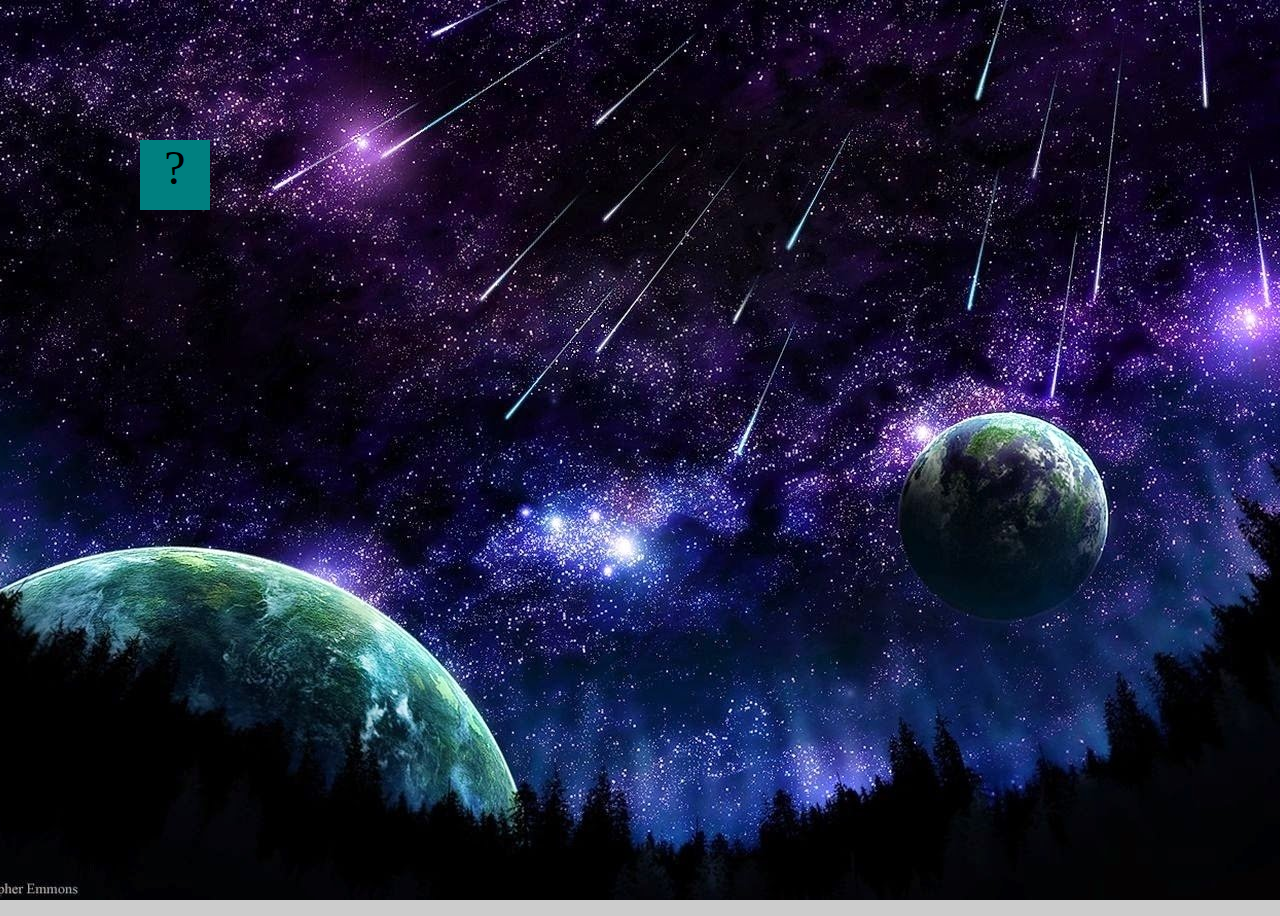
<file: projects/bouncing-box/index.html>
<!DOCTYPE html>
<html>
<head>
	<meta charset="utf-8">
	<title>Bouncing Box</title>
	<script src="jquery.min.js"></script>
	<style>
		body {
			background: url("images/background.jpg") no-repeat center center fixed;;
            background-color: #cccccc;
            -webkit-background-size: cover;
            -moz-background-size: cover;
            -o-background-size: cover;
            background-size: cover;
		}
		.box {
			width: 70px;
			height: 70px;
			background-color: teal;
			font-size: 300%;
			text-align: center;
			display: block;
			position: absolute;
			top: 100px;
			left: 0px;  /* <--- Change me! */
		}
		.board{
			height: 100vh;
		}
	</style>
	<!-- 	<script src="//cdnjs.cloudflare.com/ajax/libs/jquery/2.1.1/jquery.min.js"></script> -->

</head>
<body class="board">
	<!-- HTML for the box -->
	<div class="box">?</div>

	<script>
		(function(){
			'use strict'
			/* global jQuery */

			//////////////////////////////////////////////////////////////////
			/////////////////// SETUP DO NOT DELETE //////////////////////////
			//////////////////////////////////////////////////////////////////
			
			var box = jQuery('.box');	// reference to the HTML .box element
			var board = jQuery('.board');	// reference to the HTML .board element
			var boardWidth = board.width();	// the maximum X-Coordinate of the screen
			var boardHeight = jQuery(window).height(); 

			// Every 50 milliseconds, call the update Function (see below)
			setInterval(update, 50);
			
			// Every time the box is clicked, call the handleBoxClick Function (see below)
			box.on('click', handleBoxClick);

			// moves the Box to a new position on the screen along the X-Axis
			function moveBoxTo(newPositionX, newPositionY) {
				box.css("left", newPositionX);
				box.css("top", newPositionY); 
			}   

			// changes the text displayed on the Box
			function changeBoxText(newText) {
				box.text(newText);
			}

			//////////////////////////////////////////////////////////////////
			/////////////////// YOUR CODE BELOW HERE /////////////////////////
			//////////////////////////////////////////////////////////////////
			
			// TODO 2 - Variable declarations 
			var positionX = 0;
			var positionY = 0;
			var points = 0;
			var speed = 10; 
			var speedY = 10; 
			
			/* 
			This Function will be called 20 times/second. Each time it is called,
			it should move the Box to a new location. If the box drifts off the screen
			turn it around! 
			*/
			function update() {  
			positionX = positionX + speed;
			positionY = positionY + speedY; 	
			moveBoxTo(positionX, positionY);
			
				

				if (positionX > boardWidth){
					speed = -speed;
				}
				if (positionX < 0) {
					speed = -speed;
				}
				if (positionY > boardHeight){
					speedY = -speedY;
				}
				if (positionY < 0) {
					speedY = -speedY;
				}
			};

			/* 
			This Function will be called each time the box is clicked. Each time it is called,
			it should increase the points total, increase the speed, and move the box to
			the left side of the screen.
			*/
			function handleBoxClick() {
				 positionX = 0;
				 positionY = 0;
				 changeBoxText(points); 
				 points = points + 1; 
			     if (speed > 0){
				 speed = speed + 3;
				 } 
				 else if (speed < 0){
				 speed = speed - 3;
				 }
				 else if (speedY > 0){
				 speedY = speedY + 3;
				 }
				 else if (speedY < 0){
				 speedY = speedY -3;
				 }
				};

		})();
	</script>
</body>
</html>
</file>
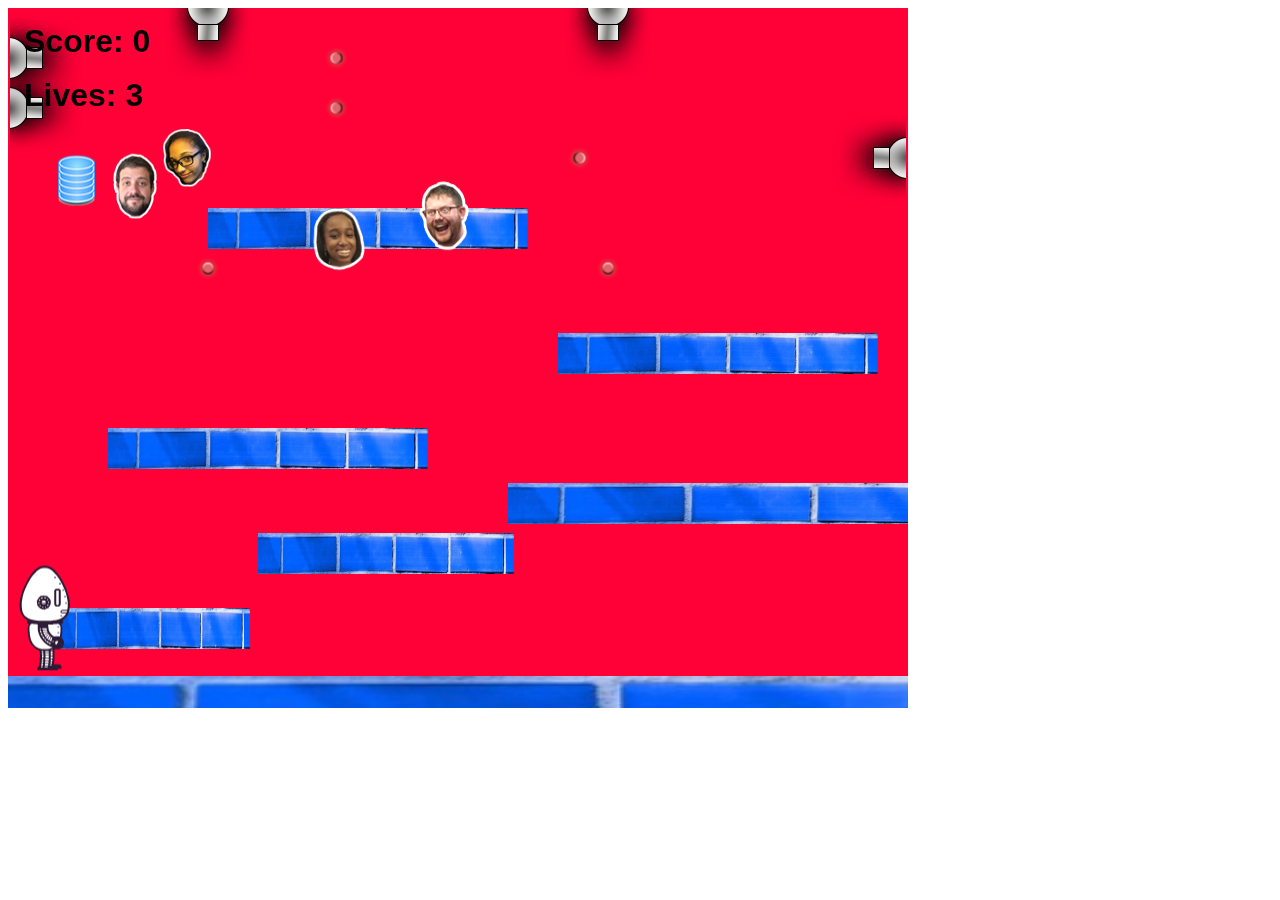
<file: projects/platformer/index.html>
<!DOCTYPE html>
<html>
    <head>
        <title>Platformer</title>
        <script src="lib/jquery.min.js"></script>
        <script src="lib/phaser.min.js"></script>
        <script src="js/factory/game.js"></script>
        <script src="js/factory/preload.js"></script>
        <script src="js/factory/platform.js"></script>
        <script src="js/factory/collectable.js"></script>
        <script src="js/factory/cannon.js"></script>
        <script src="js/factory/player.js"></script>
        <script src="js/controller/player-manager.js"></script>
        <script src="js/init/platform.js"></script>
        <script src="js/init/collectable.js"></script>
        <script src="js/init/cannon.js"></script>
        <script src="js/init/player.js"></script>
    </head>
    <body>
        <script src="js/index.js"></script>
    </body>
</html>
</file>
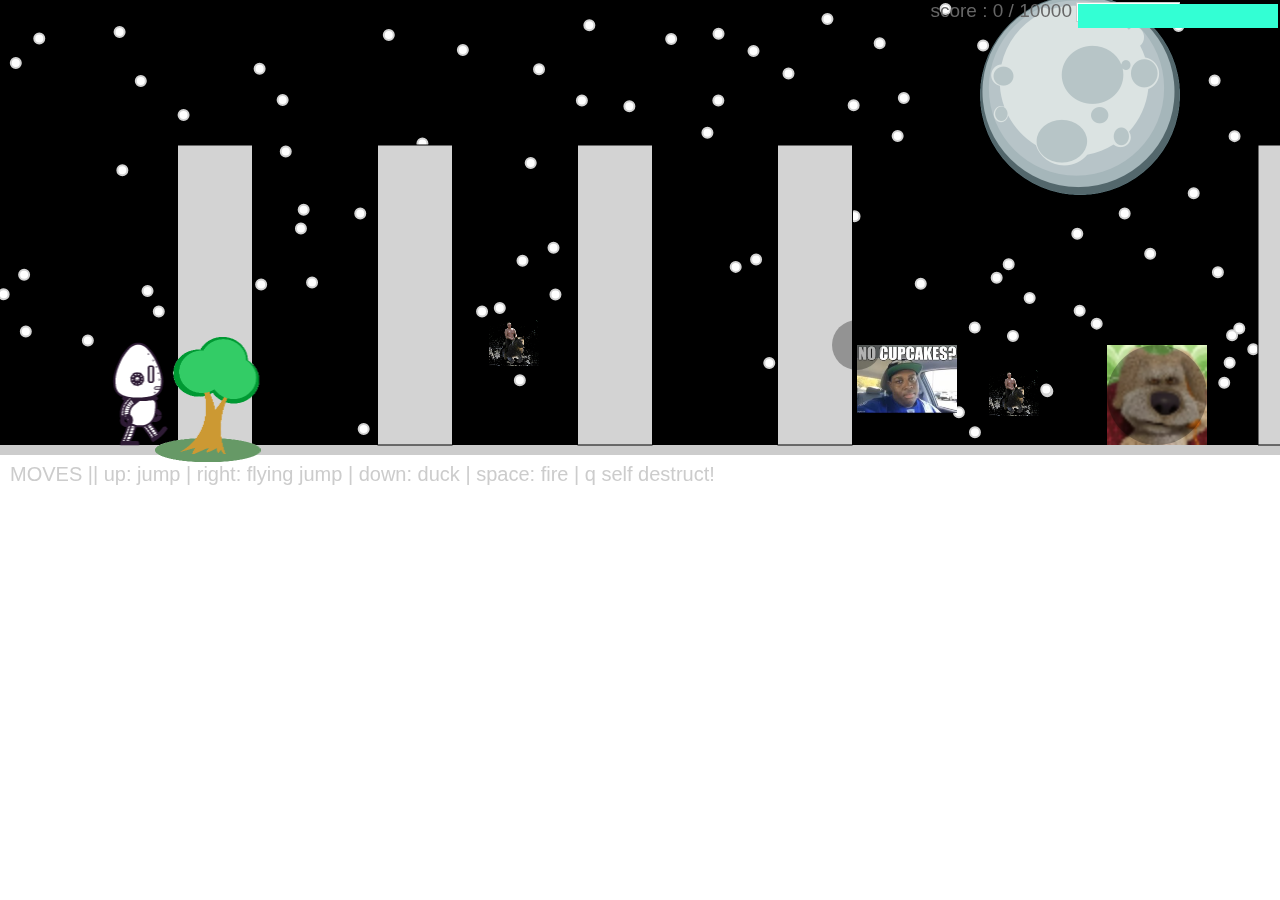
<file: projects/runtime/index.html>
<!doctype html>
<html>
    <head>
        <meta charset="utf-8">

        <title>Big Boy Bomber || Runtime!</title>
        <meta name="description" content="Operation Spark Motion Poem">
        <meta name="author" content="operationspark.org">
        <meta name="viewport" content="width=device-width, initial-scale=1.0">
        
        <link href="css/bootstrap.min.css" rel="stylesheet" media="screen">
        <link href="css/style.css" rel="stylesheet">

        <!-- all core CreateJS and 3rd party libraries are listed here: -->
        <script src="bower_components/lodash/lodash.min.js"></script>
        <script src="bower_components/bluebird/js/browser/bluebird.min.js"></script>
        <script src="js/lib/proton-1.0.0.min.js"></script>   
        <script src="bower_components/easeljs/lib/easeljs-0.8.2.min.js"></script>
        <script src="bower_components/PreloadJS/lib/preloadjs-0.6.2.min.js"></script>
        <script src="bower_components/TweenJS/lib/tweenjs.min.js"></script>
        <script src="bower_components/SoundJS/lib/soundjs-0.6.2.min.js"></script>
        <script src="bower_components/opspark-draw/draw.js"></script>
        <script src="bower_components/racket/racket.js"></script>

        <!-- our app javascript code -->
        <script src="js/util/load.js"></script>            
        <script src="js/util/spin.min.js"></script>
        <script src="js/util/point.js"></script>
        <script src="js/spritesheet.js"></script>
        <script src="js/world/rules.js"></script>
        <script src="js/particle/particleManager.js"></script>
        <script src="js/orb/orbManager.js"></script>
        <script src="js/projectile/projectileManager.js"></script>
        <script src="js/view/pacifier.js"></script>
        <script src="js/view/background.js"></script>
        <script src="js/view/ground.js"></script>
        <script src="js/view/hud.js"></script>
        <script src="js/player/halle.js"></script>
        <script src="js/player/playerManager.js"></script>
        <script src="js/opspark.js"></script>
        <script src="js/game.js"></script>
        <script src="js/init.js"></script>
        <script src="js/level01.js"></script>
        
        <!--Load Additional Scripts Here-->

    </head>
    <body>
        <div id="main">
            <canvas id="canvas" width="500" height="500"></canvas>
        </div>
        <script id="index">
            (function(){
                'use strict';
                background(window);
                level01(window);
                init(window);
            })();
        </script>
    </body>
</html>
</file>
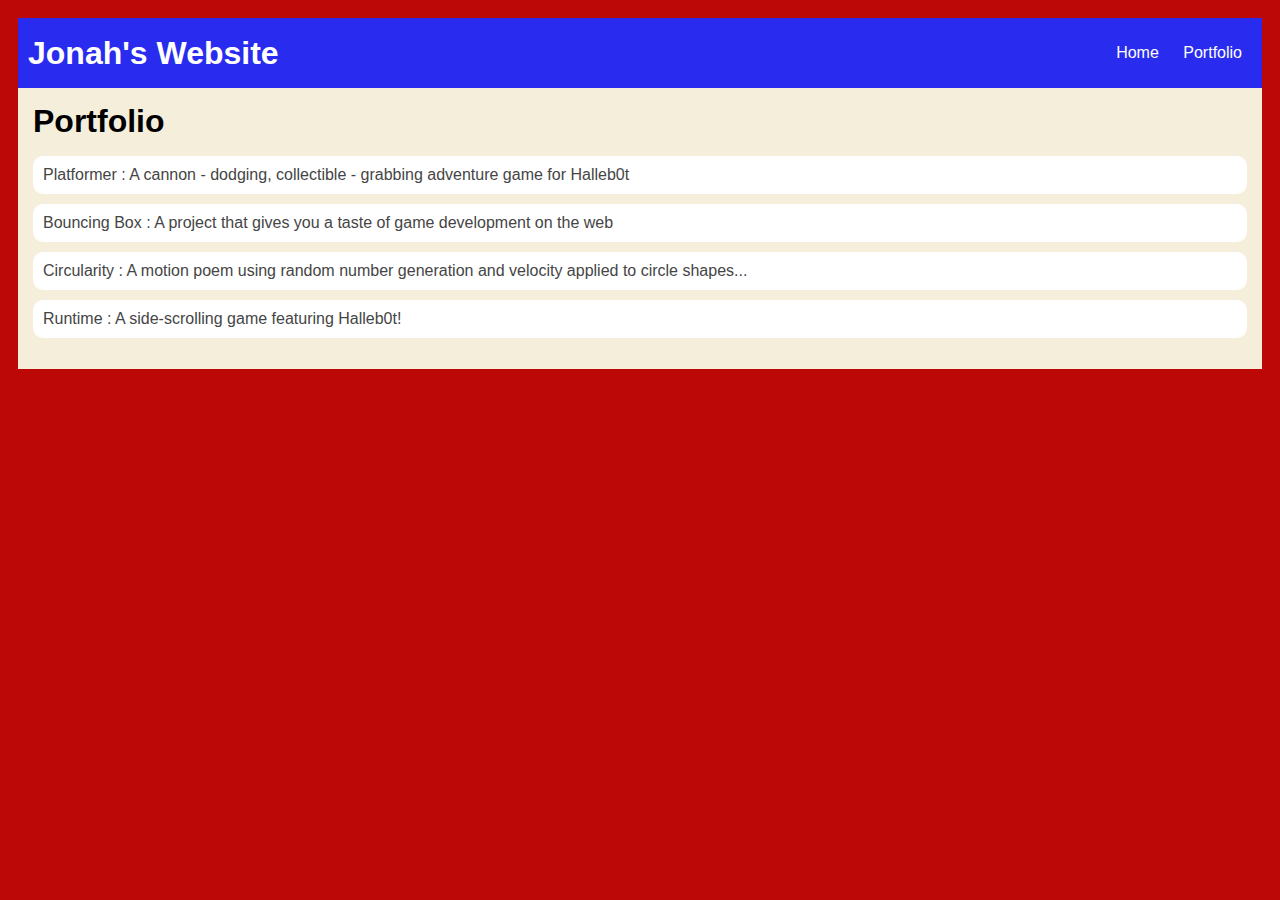
<file: portfolio.html>
<!DOCTYPE HTML>
<html>
    <head>
        <title>Jonah's Website</title>
    </head>
    <style type="text/css">
                    body {
                background: rgb(189, 8, 8);
                color: rgb(45, 45, 45);
                padding: 10px;
                font-family: arial;
            }
            #all-contents {
                max-width: 800px;
                margin: auto;
            }
        
            /* navigation menu */
            nav {
                background: rgb(41, 44, 239);
                margin: 0 auto;
                display: flex;
                padding: 10px;
            }
            h1 {
                display: flex;
                align-items: center;
                color: white;
                flex: 1;
                margin: 0;
            }
            #nav-ul {
                list-style-image: none;
            }
            .nav-li {
                display: inline-block;
                padding: 0 10px;
            }
            a {
                text-decoration: none;
                color: #fff;
            }
        
            /* main container area beneath menu */
            main {
                background: rgb(245, 238, 219);
                display: flex;
            }
            .sidebar {
                margin-right: 25px;
                padding: 10px;
            }
            .sidebar-img {
                width: 200px;
            }
            .content {
                flex: 1;
                padding: 15px;
            }
            #interests {
                border: 4px silver ridge;
                padding: 8px;
            }
            h2, h3 {
                margin: 0px;
            }
        /* portfolio styles */
        .content h1 {
                color: black;
            }
            
            #portfolio {
                list-style-type: none;
                padding-left: 0;
            }
            
            #portfolio li {
                background: #fff;
                padding: 10px;
                border-radius: 10px;
                margin-bottom: 10px;
            }
            
            #portfolio li:hover {
                background: #eee;
            } 
            
            #portfolio a {
                text-decoration: none;
                color: #454545;
            }
    </style>
    <body>
        <!-- All content goes here -->
    <div> 
        <nav>
            <h1>Jonah's Website</h1>
            <ul id="nav-ul">
                <li class="nav-li">
                <a href="index.html"> Home </a>
                </li>
                <li class="nav-li" >
                <a href="portfolio.html"> Portfolio </a>
                </li>
            </ul>
        </nav>
        <main>
            <div class="content">
                <h1>Portfolio</h1>
                <ul id="portfolio">
                    
                        <li><a href="projects/platformer/">Platformer : A cannon - dodging, collectible - grabbing adventure game for Halleb0t</a></li>
                        <li><a href="projects/bouncing-box/">Bouncing Box : A project that gives you a taste of game development on the web </a></li>
                        <li><a href="projects/circularity/">Circularity : A motion poem using random number generation and velocity applied to circle shapes...</a></li> 
                        <li><a href="projects/runtime">Runtime : A side-scrolling game featuring Halleb0t!</a></li> 
                        
                </ul>
            </div>


        </main>
            
            
 </div>
        </main>
    </body>
</html>
</file>
<file: projects/runtime/css/style.css>
body, html {
    width: 100%;
    height: 100%;
    margin: 0;
    padding: 0;
    overflow: hidden;
    -moz-user-select: none;
    -webkit-user-select: none;
    -ms-user-select: none;
}
canvas {
    -moz-user-select: none;
    -webkit-user-select: none;
    -ms-user-select: none;
    position:absolute;
}
</file>
